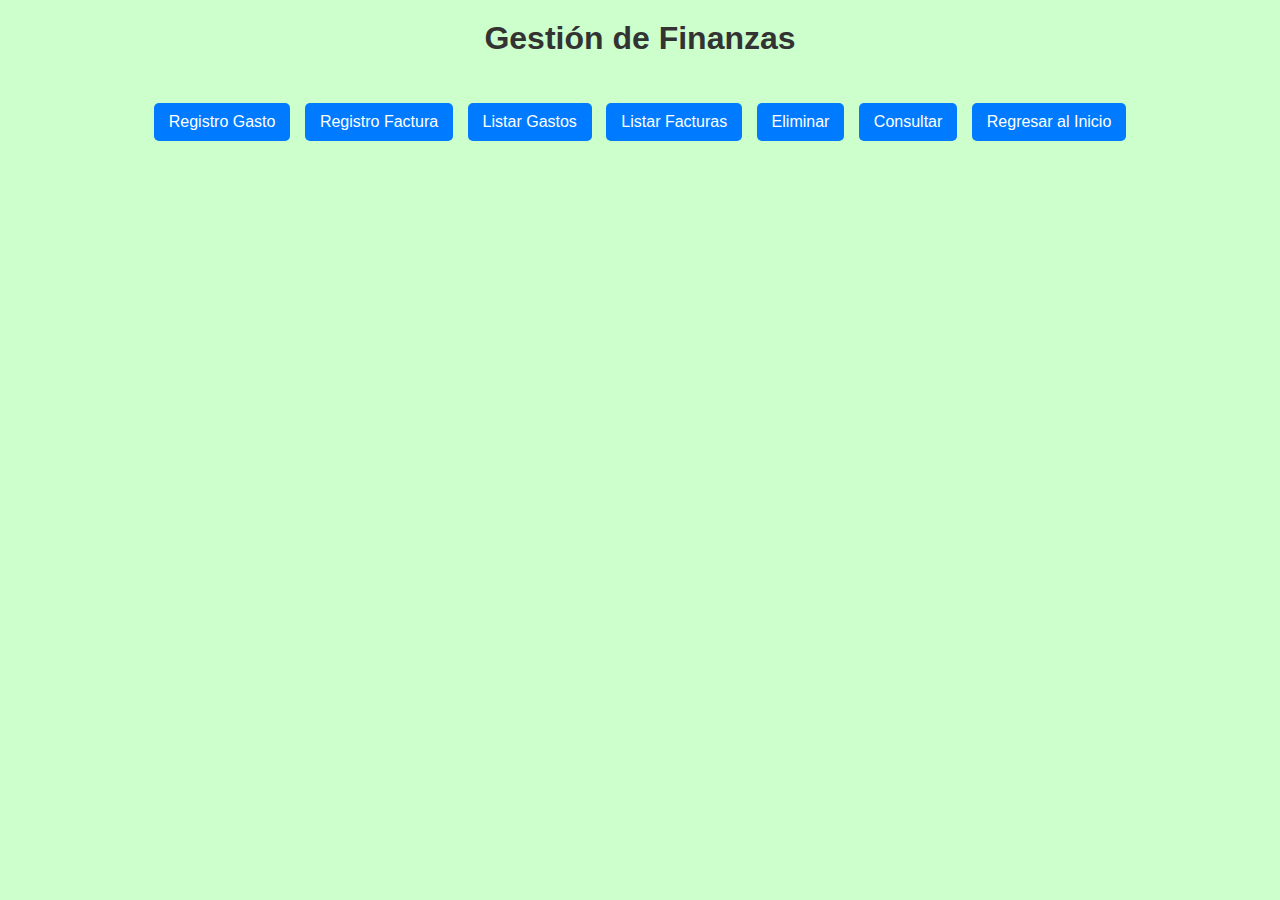
<file: finanzas.html>
<!DOCTYPE html>
<html lang="en">
<head>
    <meta charset="UTF-8">
    <meta name="viewport" content="width=device-width, initial-scale=1.0">
    <title>Gestión de Finanzas</title>
    <style>
        /* Estilos generales */
        body {
            font-family: Arial, sans-serif;
            margin: 0;
            padding: 0;
            background-color: #ccffcc; /* Fondo verde claro */
            display: flex;
            flex-direction: column;
            align-items: center;
        }
        h1 {
            color: #333;
            margin-top: 20px;
        }
        .button-container {
            margin: 20px;
        }
        /* Botones de color azul */
        button {
            padding: 10px 15px;
            font-size: 16px;
            margin: 5px;
            background-color: #007bff;
            color: white;
            border: none;
            cursor: pointer;
            border-radius: 5px;
        }
        button:hover {
            background-color: #0056b3;
        }
        /* Formulario de registro gasto */
        .form-container {
            display: none;
            flex-direction: column;
            align-items: center;
            margin-top: 20px;
        }
        .form-container input {
            margin: 5px;
            padding: 10px;
            font-size: 16px;
            width: 300px;
        }
        /* Tabla de registros */
        #records-list {
            margin-top: 20px;
            width: 90%;
            max-width: 1000px;
            border-collapse: collapse;
        }
        #records-list, #records-list th, #records-list td {
            border: 1px solid #007bff;
        }
        #records-list th, #records-list td {
            padding: 10px;
            text-align: left;
        }
        #records-list th {
            background-color: #007bff;
            color: white;
        }
    </style>
</head>
<body>
    <h1>Gestión de Finanzas</h1>
    <div class="button-container">
        <button id="register-expense-btn">Registro Gasto</button>
        <button id="register-invoice-btn">Registro Factura</button>
        <button id="list-expenses-btn">Listar Gastos</button>
        <button id="list-invoices-btn">Listar Facturas</button>
        <button id="delete-record-btn">Eliminar</button>
        <button id="consult-record-btn">Consultar</button>
        <button id="back-to-inicio-btn">Regresar al Inicio</button>
    </div>

    <!-- Formulario de registro gasto -->
    <div class="form-container" id="expense-form-container">
        <h2>Registrar Gasto</h2>
        <input type="date" id="expense-date" placeholder="Fecha">
        <input type="text" id="expense-code" placeholder="Código Gasto">
        <input type="text" id="expense-type" placeholder="Tipo de Gasto">
        <input type="text" id="expense-description" placeholder="Descripción">
        <input type="number" id="expense-cost" placeholder="Costo">
        <button id="save-expense-btn">Guardar Gasto</button>
        <button class="back-to-main-btn">Regresar</button>
    </div>

    <!-- Formulario de registro factura -->
    <div class="form-container" id="invoice-form-container">
        <h2>Registrar Factura</h2>
        <input type="date" id="invoice-date" placeholder="Fecha">
        <input type="text" id="invoice-code" placeholder="Código Factura">
        <input type="text" id="invoice-client" placeholder="Nombre de Cliente">
        <input type="text" id="invoice-description" placeholder="Descripción">
        <input type="number" id="invoice-total-value" placeholder="Valor Total">
        <button id="save-invoice-btn">Guardar Factura</button>
        <button class="back-to-main-btn">Regresar</button>
    </div>

    <!-- Tabla de gastos y facturas -->
    <div id="records-list-container" style="display: none;">
        <table id="records-list">
            <thead>
                <tr>
                    <th>Fecha</th>
                    <th>Código</th>
                    <th>Descripción</th>
                    <th>Valor</th>
                </tr>
            </thead>
            <tbody id="records-list-body">
                <!-- Gastos o Facturas se insertarán aquí -->
            </tbody>
        </table>
        <button class="back-to-main-btn">Regresar</button>
    </div>

    <script>
        const expenses = [];
        const invoices = [];

        // Mostrar formulario de registro de gasto
        document.getElementById('register-expense-btn').onclick = function() {
            document.getElementById('expense-form-container').style.display = 'flex';
            document.querySelector('.button-container').style.display = 'none';
        };

        // Guardar gasto
        document.getElementById('save-expense-btn').onclick = function() {
            const date = document.getElementById('expense-date').value;
            const code = document.getElementById('expense-code').value;
            const type = document.getElementById('expense-type').value;
            const description = document.getElementById('expense-description').value;
            const cost = document.getElementById('expense-cost').value;

            if (date && code && type && description && cost) {
                expenses.push({ date, code, type, description, cost });
                alert("Gasto registrado con éxito.");
                document.getElementById('expense-form-container').style.display = 'none';
                document.querySelector('.button-container').style.display = 'block';
            } else {
                alert("Por favor, complete todos los campos.");
            }
        };

        // Mostrar formulario de registro de factura
        document.getElementById('register-invoice-btn').onclick = function() {
            document.getElementById('invoice-form-container').style.display = 'flex';
            document.querySelector('.button-container').style.display = 'none';
        };

        // Guardar factura
        document.getElementById('save-invoice-btn').onclick = function() {
            const date = document.getElementById('invoice-date').value;
            const code = document.getElementById('invoice-code').value;
            const client = document.getElementById('invoice-client').value;
            const description = document.getElementById('invoice-description').value;
            const totalValue = document.getElementById('invoice-total-value').value;

            if (date && code && client && description && totalValue) {
                invoices.push({ date, code, client, description, totalValue });
                alert("Factura registrada con éxito.");
                document.getElementById('invoice-form-container').style.display = 'none';
                document.querySelector('.button-container').style.display = 'block';
            } else {
                alert("Por favor, complete todos los campos.");
            }
        };

        // Listar gastos
        document.getElementById('list-expenses-btn').onclick = function() {
            displayRecords(expenses);
        };

        // Listar facturas
        document.getElementById('list-invoices-btn').onclick = function() {
            displayRecords(invoices);
        };

        // Mostrar registros en la tabla
        function displayRecords(records) {
            const tableBody = document.getElementById('records-list-body');
            tableBody.innerHTML = ''; // Limpiar tabla

            records.forEach(record => {
                const row = document.createElement('tr');
                row.innerHTML = `<td>${record.date}</td><td>${record.code}</td><td>${record.description}</td><td>${record.totalValue || record.cost}</td>`;
                tableBody.appendChild(row);
            });

            document.getElementById('records-list-container').style.display = 'block';
            document.querySelector('.button-container').style.display = 'none';
        }

        // Eliminar por código
        document.getElementById('delete-record-btn').onclick = function() {
            const code = prompt("Ingrese el código del registro a eliminar:");
            const expenseIndex = expenses.findIndex(expense => expense.code === code);
            const invoiceIndex = invoices.findIndex(invoice => invoice.code === code);

            if (expenseIndex !== -1) {
                expenses.splice(expenseIndex, 1);
                alert("Gasto eliminado con éxito.");
            } else if (invoiceIndex !== -1) {
                invoices.splice(invoiceIndex, 1);
                alert("Factura eliminada con éxito.");
            } else {
                alert("Código no encontrado.");
            }
        };

        // Consultar por código
        document.getElementById('consult-record-btn').onclick = function() {
            const code = prompt("Ingrese el código del registro a consultar:");
            const record = expenses.find(expense => expense.code === code) || invoices.find(invoice => invoice.code === code);

            if (record) {
                alert(`Fecha: ${record.date}\nCódigo: ${record.code}\nDescripción: ${record.description}\nValor: ${record.totalValue || record.cost}`);
            } else {
                alert("Código no encontrado.");
            }
        };

        // Botón de regresar a los botones principales
        document.querySelectorAll('.back-to-main-btn').forEach(btn => {
            btn.onclick = function() {
                document.querySelector('.button-container').style.display = 'block';
                document.getElementById('expense-form-container').style.display = 'none';
                document.getElementById('invoice-form-container').style.display = 'none';
                document.getElementById('records-list-container').style.display = 'none';
            };
        });

        // Regresar al inicio
        document.getElementById('back-to-inicio-btn').onclick = function() {
            alert("Regresando a la página de inicio...");
            window.location.href = "inicio.html"; // Cambia "inicio.html" a tu página de inicio real.
        };
    </script>
</body>
</html>
</file>
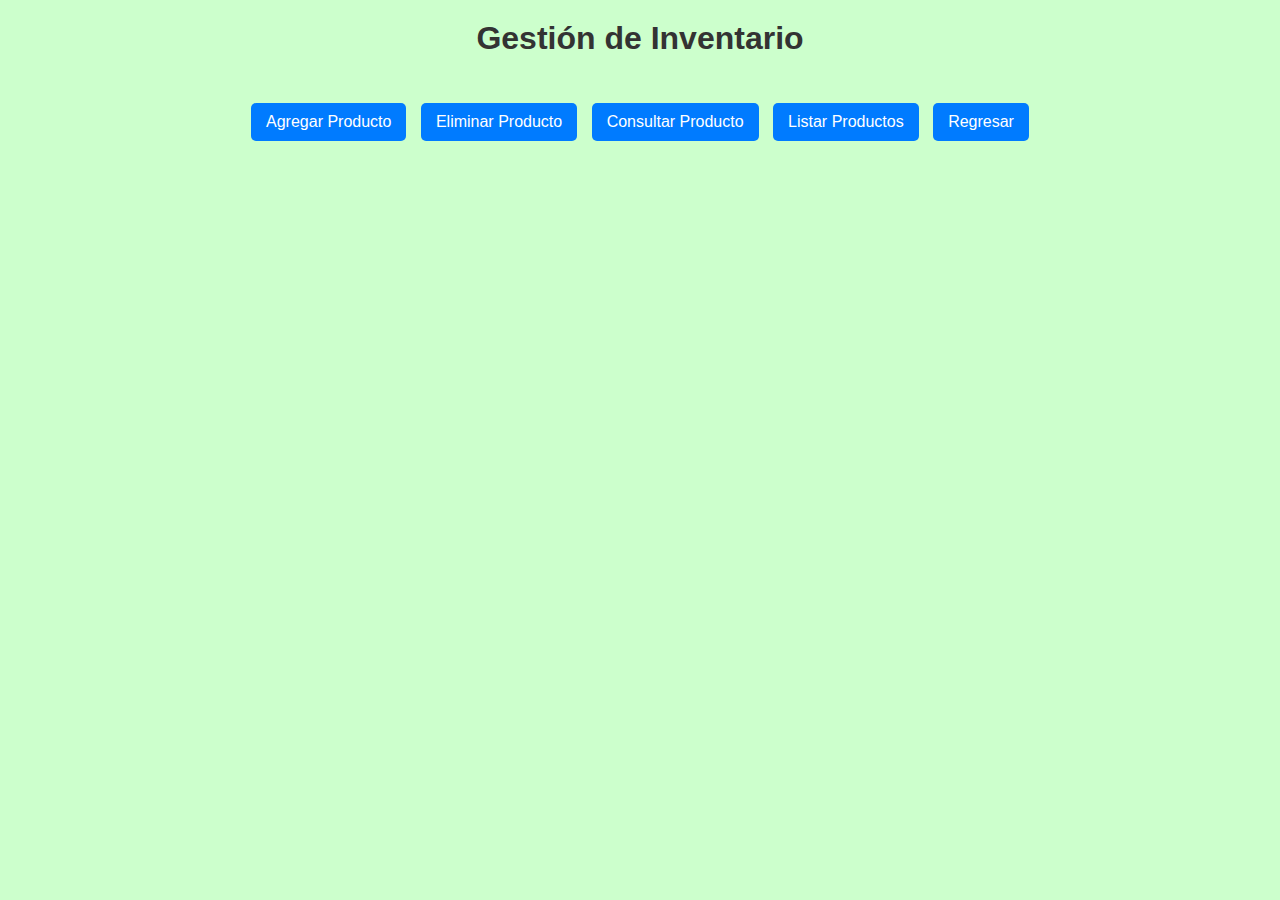
<file: inventarios.html>
<!DOCTYPE html>
<html lang="en">
<head>
    <meta charset="UTF-8">
    <meta name="viewport" content="width=device-width, initial-scale=1.0">
    <title>Inventario</title>
    <style>
        /* Estilos generales */
        body {
            font-family: Arial, sans-serif;
            margin: 0; 
            padding: 0;
            background-color: #ccffcc; /* Fondo verde claro */
            display: flex;
            flex-direction: column;
            align-items: center;
        }
        h1 {
            color: #333;
            margin-top: 20px;
        }
        .button-container {
            margin: 20px;
        }
        /* Botones de color azul, fuente Arial sin cursiva ni negrita */
        button {
            padding: 10px 15px;
            font-size: 16px;
            margin: 5px;
            background-color: #007bff;
            color: white;
            border: none;
            cursor: pointer;
            border-radius: 5px;
            font-family: Arial, sans-serif; /* Cambiado a Arial */
        }
        button:hover {
            background-color: #0056b3;
        }
        /* Formulario de agregar producto */
        .form-container {
            display: none;
            flex-direction: column;
            align-items: center;
            margin-top: 20px;
        }
        .form-container input {
            margin: 5px;
            padding: 10px;
            font-size: 16px;
            width: 300px;
        }
        /* Tabla de productos */
        #product-list {
            margin-top: 20px;
            width: 80%;
            max-width: 600px;
            border-collapse: collapse;
        }
        #product-list, #product-list th, #product-list td {
            border: 1px solid #007bff;
        }
        #product-list th, #product-list td {
            padding: 10px;
            text-align: left;
        }
        #product-list th {
            background-color: #007bff;
            color: white;
        }
    </style>
</head>
<body>
    <h1>Gestión de Inventario</h1>
    <div class="button-container">
        <button id="add-product-btn">Agregar Producto</button>
        <button id="delete-product-btn">Eliminar Producto</button>
        <button id="search-product-btn">Consultar Producto</button>
        <button id="list-products-btn">Listar Productos</button>
        <button id="back-to-inicio-btn">Regresar</button> <!-- Botón "Regresar" a la página principal -->
    </div>
    
    <!-- Formulario de agregar producto -->
    <div class="form-container" id="form-container">
        <h2>Agregar Producto</h2>
        <input type="date" id="product-date" placeholder="Fecha (YYYY-MM-DD)">
        <input type="text" id="product-code" placeholder="Código del Producto">
        <input type="text" id="product-name" placeholder="Nombre del Producto">
        <input type="text" id="product-description" placeholder="Descripción">
        <input type="number" id="product-quantity" placeholder="Cantidad">
        <button id="save-product-btn">Guardar Producto</button>
        <button id="back-to-inventario-btn">Regresar</button> <!-- Botón "Regresar" para la ventana de Agregar -->
    </div>

    <!-- Tabla de productos -->
    <div id="product-list-container" style="display: none;">
        <table id="product-list">
            <thead>
                <tr>
                    <th>Fecha</th>
                    <th>Código</th>
                    <th>Nombre</th>
                    <th>Descripción</th>
                    <th>Cantidad</th>
                </tr>
            </thead>
            <tbody id="product-list-body">
                <!-- Productos se insertarán aquí -->
            </tbody>
        </table>
        <button id="back-to-inventario-btn-2">Regresar</button> <!-- Botón "Regresar" para la ventana de Listar -->
    </div>
    
    <script>
        const products = [];

        // Mostrar formulario de agregar producto
        document.getElementById('add-product-btn').onclick = function() {
            document.getElementById('form-container').style.display = 'flex';
            document.querySelector('.button-container').style.display = 'none';
            document.getElementById('product-list-container').style.display = 'none';
        };

        // Guardar producto
        document.getElementById('save-product-btn').onclick = function() {
            const date = document.getElementById('product-date').value;
            const code = document.getElementById('product-code').value;
            const name = document.getElementById('product-name').value;
            const description = document.getElementById('product-description').value;
            const quantity = document.getElementById('product-quantity').value;

            if (date && code && name && description && quantity) {
                products.push({ date, code, name, description, quantity });
                alert("Producto agregado con éxito.");
                document.getElementById('form-container').style.display = 'none';
                document.querySelector('.button-container').style.display = 'block';
                document.getElementById('product-date').value = '';
                document.getElementById('product-code').value = '';
                document.getElementById('product-name').value = '';
                document.getElementById('product-description').value = '';
                document.getElementById('product-quantity').value = '';
            } else {
                alert("Por favor, completa todos los campos.");
            }
        };

        // Eliminar producto
        document.getElementById('delete-product-btn').onclick = function() {
            const code = prompt("Ingrese el código del producto a eliminar:");
            if (code) {
                const index = products.findIndex(product => product.code === code);
                if (index !== -1) {
                    products.splice(index, 1);
                    alert("Producto eliminado con éxito.");
                } else {
                    alert("Producto no encontrado.");
                }
            }
        };

        // Consultar producto
        document.getElementById('search-product-btn').onclick = function() {
            const code = prompt("Ingrese el código del producto a consultar:");
            if (code) {
                const product = products.find(product => product.code === code);
                if (product) {
                    alert(`Producto encontrado:\nFecha: ${product.date}\nCódigo: ${product.code}\nNombre: ${product.name}\nDescripción: ${product.description}\nCantidad: ${product.quantity}`);
                } else {
                    alert("Producto no encontrado.");
                }
            }
        };

        // Listar productos
        document.getElementById('list-products-btn').onclick = function() {
            const tableBody = document.getElementById('product-list-body');
            tableBody.innerHTML = ''; // Limpiar tabla

            products.forEach(product => {
                const row = document.createElement('tr');
                row.innerHTML = `<td>${product.date}</td><td>${product.code}</td><td>${product.name}</td><td>${product.description}</td><td>${product.quantity}</td>`;
                tableBody.appendChild(row);
            });

            document.getElementById('product-list-container').style.display = 'block';
            document.querySelector('.button-container').style.display = 'none';
        };

        // Botón "Regresar" en la pantalla principal para volver a mostrar los botones
        document.getElementById('back-to-inicio-btn').onclick = function() {
            window.location.href = 'inicio.html';  // Aquí cambia 'inicio.html' por la URL o nombre de tu archivo de inicio
        };

        // Botón "Regresar" en la ventana de Agregar
        document.getElementById('back-to-inventario-btn').onclick = function() {
            document.getElementById('form-container').style.display = 'none';
            document.querySelector('.button-container').style.display = 'block';
        };

        // Botón "Regresar" en la ventana de Listar
        document.getElementById('back-to-inventario-btn-2').onclick = function() {
            document.getElementById('product-list-container').style.display = 'none';
            document.querySelector('.button-container').style.display = 'block';
        };
    </script>
</body>
</html>
</file>
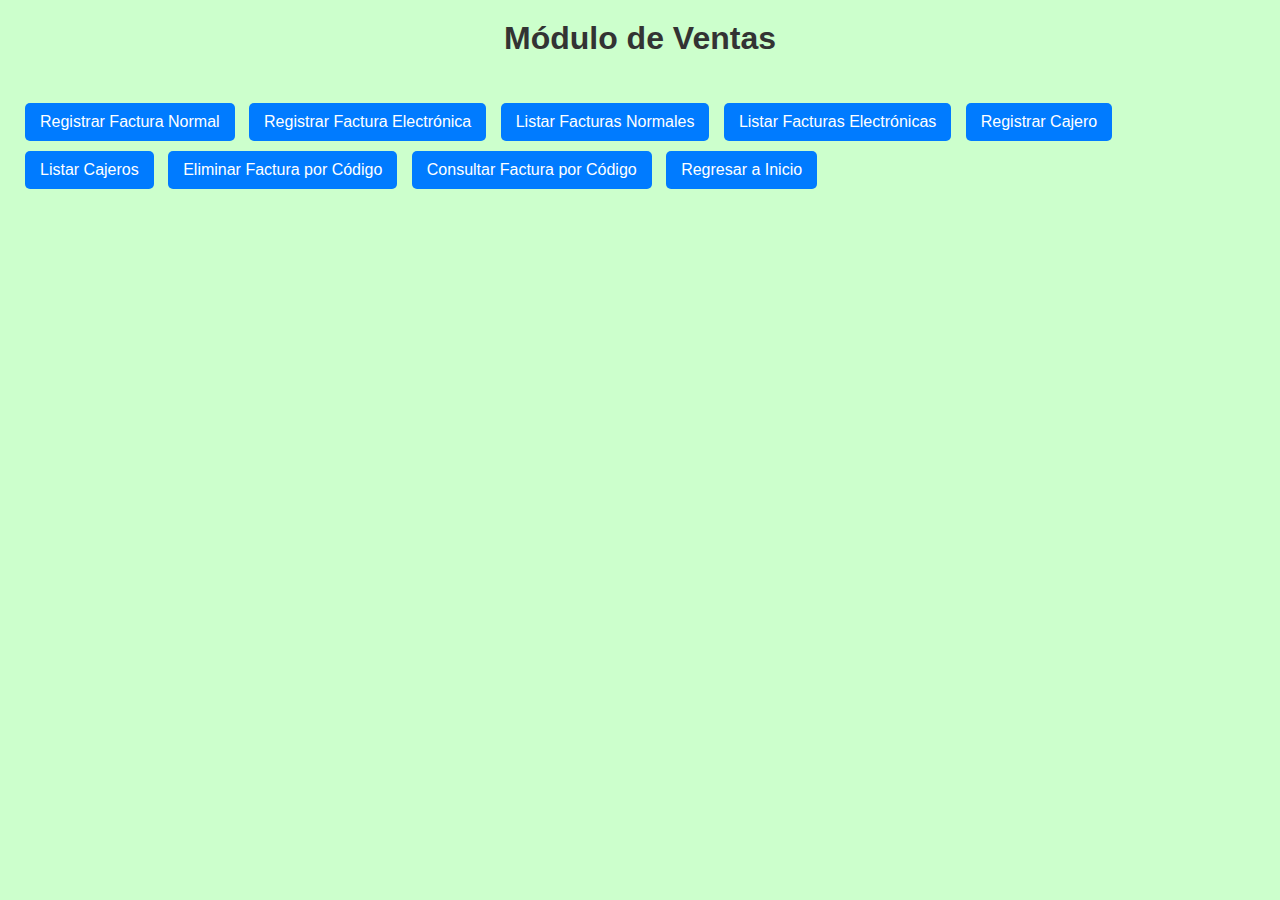
<file: ventas.html>
<!DOCTYPE html>
<html lang="es">
<head>
    <meta charset="UTF-8">
    <meta name="viewport" content="width=device-width, initial-scale=1.0">
    <title>Módulo de Ventas</title>
    <style>
        body {
            font-family: Arial, sans-serif;
            margin: 0;
            padding: 0;
            background-color: #ccffcc; /* Fondo verde claro */
            display: flex;
            flex-direction: column;
            align-items: center;
        }
        h1 {
            color: #333;
            margin-top: 20px;
        }
        .button-container {
            margin: 20px;
        }
        button {
            padding: 10px 15px;
            font-size: 16px;
            margin: 5px;
            background-color: #007bff;
            color: white;
            border: none;
            cursor: pointer;
            border-radius: 5px;
            font-family: Arial, sans-serif;
        }
        button:hover {
            background-color: #0056b3;
        }
        /* Ventanas emergentes ampliadas */
        .popup-container {
            display: none;
            position: fixed;
            top: 0;
            left: 0;
            width: 100%;
            height: 100%;
            background-color: rgba(0, 0, 0, 0.5);
            justify-content: center;
            align-items: center;
        }
        .popup {
            background-color: white;
            padding: 20px;
            width: 70%; /* Ventana más pequeña */
            max-width: 800px;
            border-radius: 8px;
            text-align: center;
            overflow-y: auto;
        }
        .popup input {
            margin: 5px;
            padding: 8px; /* Ajuste del tamaño de los campos */
            font-size: 14px;
            width: 80%; /* Reducción en el tamaño de los campos */
        }
        .popup table {
            width: 100%;
            margin-top: 10px;
            border-collapse: collapse;
        }
        .popup th, .popup td {
            padding: 10px;
            border: 1px solid #007bff;
        }
    </style>
</head>
<body>
    <h1>Módulo de Ventas</h1>
    <div class="button-container">
        <button onclick="showPopup('normalInvoiceForm')">Registrar Factura Normal</button>
        <button onclick="showPopup('electronicInvoiceForm')">Registrar Factura Electrónica</button>
        <button onclick="listInvoices('normal')">Listar Facturas Normales</button>
        <button onclick="listInvoices('electronic')">Listar Facturas Electrónicas</button>
        <button onclick="showPopup('registerCashier')">Registrar Cajero</button>
        <button onclick="listCashiers()">Listar Cajeros</button>
        <button onclick="promptDeleteInvoice()">Eliminar Factura por Código</button>
        <button onclick="promptConsultInvoice()">Consultar Factura por Código</button>
        <button onclick="window.location.href='inicio.html'">Regresar a Inicio</button>
    </div>

    <!-- Ventana emergente de Registro de Cajero -->
    <div class="popup-container" id="registerCashier">
        <div class="popup">
            <h2>Registrar Cajero</h2>
            <input type="date" id="cashierDate" placeholder="Fecha">
            <input type="text" id="cashierCode" placeholder="Código de Cajero">
            <input type="text" id="cashierName" placeholder="Nombre del Cajero">
            <input type="text" id="cashierID" placeholder="Cédula">
            <input type="email" id="cashierEmail" placeholder="Email">
            <input type="tel" id="cashierPhone" placeholder="Teléfono">
            <input type="text" id="cashierBoxNumber" placeholder="Número de Caja">
            <button onclick="saveCashier()">Guardar</button>
            <button onclick="closePopup()">Regresar</button>
        </div>
    </div>

    <!-- Ventana emergente de Factura Normal -->
    <div class="popup-container" id="normalInvoiceForm">
        <div class="popup">
            <h2>Registrar Factura Normal</h2>
            <input type="date" id="normalDate" placeholder="Fecha">
            <input type="text" id="normalCode" placeholder="Código de Factura">
            <input type="text" id="normalProductCode" placeholder="Código de Producto">
            <input type="text" id="normalCashierCode" placeholder="Código de Cajero">
            <input type="text" id="normalProductName" placeholder="Nombre del Producto">
            <input type="text" id="normalClientName" placeholder="Nombre del Cliente">
            <input type="text" id="normalClientCode" placeholder="Código del Cliente">
            <input type="text" id="normalClientID" placeholder="Cédula">
            <input type="email" id="normalEmail" placeholder="Email">
            <input type="tel" id="normalPhone" placeholder="Teléfono">
            <input type="text" id="normalConcept" placeholder="Concepto Facturado">
            <input type="text" id="normalDescription" placeholder="Descripción de la Factura">
            <input type="number" id="normalTotal" placeholder="Valor Total">
            <button onclick="saveInvoice('normal')">Guardar</button>
            <button onclick="closePopup()">Regresar</button>
        </div>
    </div>

    <!-- Ventana emergente de Factura Electrónica -->
    <div class="popup-container" id="electronicInvoiceForm">
        <div class="popup">
            <h2>Registrar Factura Electrónica</h2>
            <input type="date" id="electronicDate" placeholder="Fecha">
            <input type="text" id="electronicCode" placeholder="Código de Factura">
            <input type="text" id="electronicProductCode" placeholder="Código de Producto">
            <input type="text" id="electronicCashierCode" placeholder="Código de Cajero">
            <input type="text" id="electronicProductName" placeholder="Nombre del Producto">
            <input type="text" id="electronicClientName" placeholder="Nombre del Cliente">
            <input type="text" id="electronicClientCode" placeholder="Código del Cliente">
            <input type="text" id="electronicClientID" placeholder="Cédula">
            <input type="email" id="electronicEmail" placeholder="Email">
            <input type="tel" id="electronicPhone" placeholder="Teléfono">
            <input type="text" id="electronicConcept" placeholder="Concepto Facturado">
            <input type="text" id="electronicDescription" placeholder="Descripción de la Factura">
            <input type="text" id="electronicQR" placeholder="Código QR">
            <input type="number" id="electronicTotal" placeholder="Valor Total">
            <button onclick="saveInvoice('electronic')">Guardar</button>
            <button onclick="closePopup()">Regresar</button>
        </div>
    </div>

    <!-- Ventana emergente para mostrar las listas de facturas -->
    <div class="popup-container" id="listInvoices">
        <div class="popup">
            <h2 id="listTitle"></h2>
            <table id="invoiceTable">
                <thead>
                    <tr>
                        <th>Fecha</th>
                        <th>Código de Factura</th>
                        <th>Código de Producto</th>
                        <th>Nombre de Producto</th>
                        <th>Cliente</th>
                        <th>Código Cliente</th>
                        <th>Cédula</th>
                        <th>Email</th>
                        <th>Teléfono</th>
                        <th>Concepto</th>
                        <th>Descripción</th>
                        <th>Valor Total</th>
                        <th>Código QR</th>
                        <th>Código Cajero</th>
                    </tr>
                </thead>
                <tbody id="invoiceList">
                    <!-- Lista de facturas aquí -->
                </tbody>
            </table>
            <button onclick="closePopup()">Cerrar</button>
        </div>
    </div>

    <!-- Ventana emergente para listar Cajeros -->
    <div class="popup-container" id="listCashiers">
        <div class="popup">
            <h2>Lista de Cajeros</h2>
            <table id="cashierTable">
                <thead>
                    <tr>
                        <th>Fecha</th>
                        <th>Código de Cajero</th>
                        <th>Nombre del Cajero</th>
                        <th>Cédula</th>
                        <th>Email</th>
                        <th>Teléfono</th>
                        <th>Número de Caja</th>
                    </tr>
                </thead>
                <tbody id="cashierList">
                    <!-- Lista de cajeros aquí -->
                </tbody>
            </table>
            <button onclick="closePopup()">Cerrar</button>
        </div>
    </div>

    <script>
        const invoices = {
            normal: [],
            electronic: []
        };

        const cashiers = [];

        function closePopup() {
            document.querySelectorAll('.popup-container').forEach(popup => popup.style.display = 'none');
        }

        function showPopup(id) {
            closePopup();
            document.getElementById(id).style.display = 'flex';
        }

        function saveInvoice(type) {
            const date = document.getElementById(`${type}Date`).value;
            const code = document.getElementById(`${type}Code`).value;
            const productCode = document.getElementById(`${type}ProductCode`).value;
            const cashierCode = document.getElementById(`${type}CashierCode`).value;
            const productName = document.getElementById(`${type}ProductName`).value;
            const clientName = document.getElementById(`${type}ClientName`).value;
            const clientCode = document.getElementById(`${type}ClientCode`).value;
            const clientID = document.getElementById(`${type}ClientID`).value;
            const email = document.getElementById(`${type}Email`).value;
            const phone = document.getElementById(`${type}Phone`).value;
            const concept = document.getElementById(`${type}Concept`).value;
            const description = document.getElementById(`${type}Description`).value;
            const total = document.getElementById(`${type}Total`).value;
            const qr = type === 'electronic' ? document.getElementById(`${type}QR`).value : null;

            const invoice = {
                date,
                code,
                productCode,
                cashierCode,
                productName,
                clientName,
                clientCode,
                clientID,
                email,
                phone,
                concept,
                description,
                total,
                qr
            };

            invoices[type].push(invoice);

            // Limpiar los campos del formulario
            
            document.querySelectorAll(`#${type}InvoiceForm input`).forEach(input => input.value = '');
            closePopup();
        }

        function saveCashier() {
            const date = document.getElementById("cashierDate").value;
            const cashierCode = document.getElementById("cashierCode").value;
            const cashierName = document.getElementById("cashierName").value;
            const cashierID = document.getElementById("cashierID").value;
            const cashierEmail = document.getElementById("cashierEmail").value;
            const cashierPhone = document.getElementById("cashierPhone").value;
            const cashierBoxNumber = document.getElementById("cashierBoxNumber").value;

            const cashier = {
                date,
                cashierCode,
                cashierName,
                cashierID,
                cashierEmail,
                cashierPhone,
                cashierBoxNumber
            };

            cashiers.push(cashier);

            // Limpiar los campos del formulario
            document.querySelectorAll('#registerCashier input').forEach(input => input.value = '');
            closePopup();
        }

        function listInvoices(type) {
            const invoiceList = document.getElementById("invoiceList");
            const listTitle = document.getElementById("listTitle");

            invoiceList.innerHTML = '';
            listTitle.textContent = type === 'normal' ? 'Facturas Normales' : 'Facturas Electrónicas';

            invoices[type].forEach(invoice => {
                const row = document.createElement("tr");
                Object.values(invoice).forEach(value => {
                    const cell = document.createElement("td");
                    cell.textContent = value;
                    row.appendChild(cell);
                });
                invoiceList.appendChild(row);
            });

            showPopup('listInvoices');
        }

        function listCashiers() {
            const cashierList = document.getElementById("cashierList");
            cashierList.innerHTML = '';

            cashiers.forEach(cashier => {
                const row = document.createElement("tr");
                Object.values(cashier).forEach(value => {
                    const cell = document.createElement("td");
                    cell.textContent = value;
                    row.appendChild(cell);
                });
                cashierList.appendChild(row);
            });

            showPopup('listCashiers');
        }

        function promptDeleteInvoice() {
            const code = prompt("Ingrese el código de la factura a eliminar:");
            deleteInvoice(code);
        }

        function deleteInvoice(code) {
            let deleted = false;
            ['normal', 'electronic'].forEach(type => {
                const index = invoices[type].findIndex(invoice => invoice.code === code);
                if (index !== -1) {
                    invoices[type].splice(index, 1);
                    deleted = true;
                }
            });

            if (deleted) alert("Factura eliminada correctamente.");
            else alert("Factura no encontrada.");
        }

        function promptConsultInvoice() {
            const code = prompt("Ingrese el código de la factura a consultar:");
            consultInvoice(code);
        }

        function consultInvoice(code) {
            let found = false;
            ['normal', 'electronic'].forEach(type => {
                const invoice = invoices[type].find(invoice => invoice.code === code);
                if (invoice) {
                    let invoiceDetails = '';
                    for (const key in invoice) {
                        if (invoice.hasOwnProperty(key)) {
                            invoiceDetails += `${key}: ${invoice[key]}\n`;
                        }
                    }
                    alert(`Factura encontrada:\n${invoiceDetails}`);
                    found = true;
                }
            });

            if (!found) alert("Factura no encontrada.");
        }
    </script>
</body>
</html>
</file>
